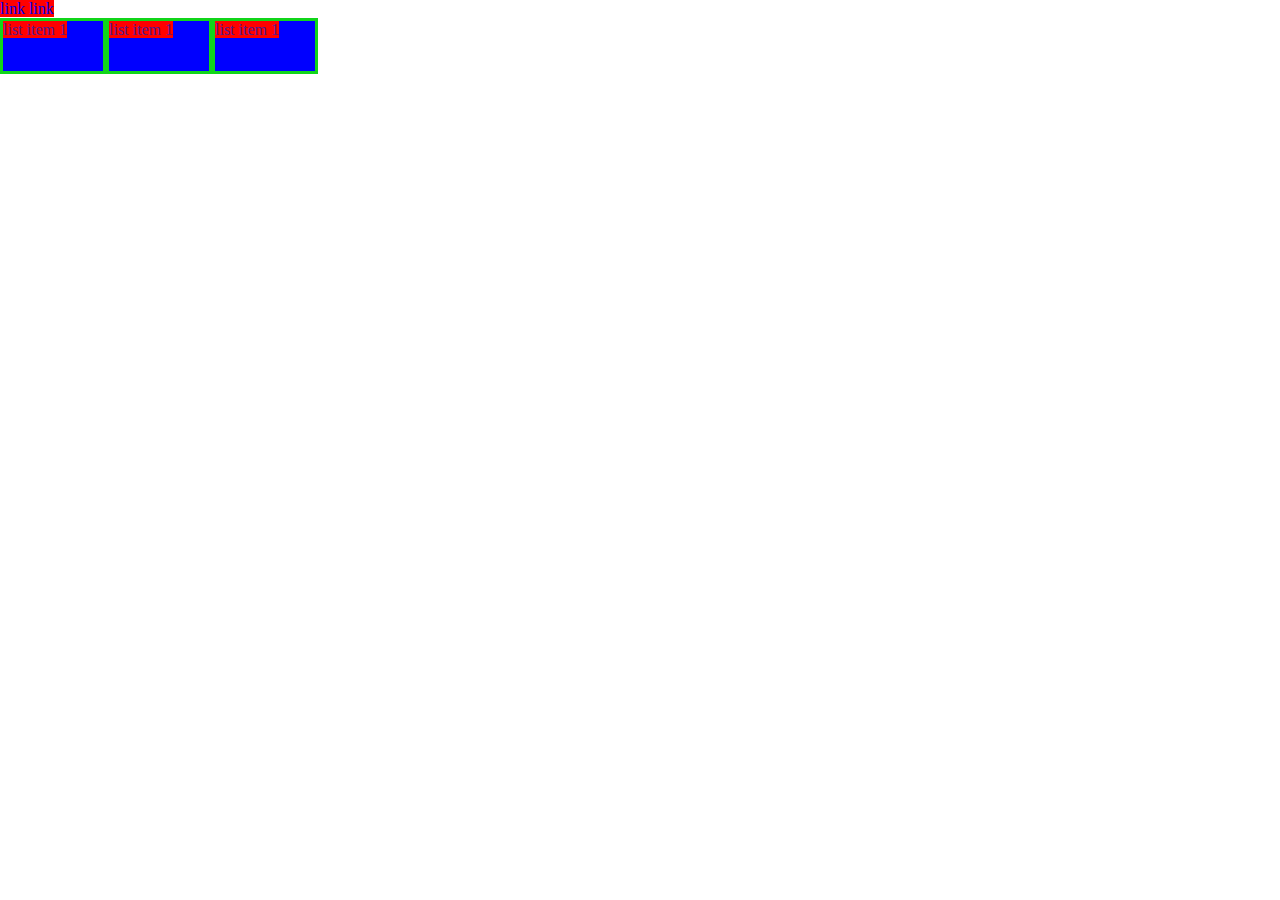
<file: CSS_layout/gr1/index.html>
<!DOCTYPE html>
<html lang="en">
<head>
	<meta charset="UTF-8">
	<title>Document</title>
	<link rel="stylesheet" type="text/css" href="style.css">
</head>
<body>
<a href="#">link link</a>
<ul>
	<li><a href="">list item 1</a></li><li>
	<a href="">list item 1</a></li><li>
	<a href="">list item 1</a></li>
	
</ul>
	
</body>
</html>
</file>
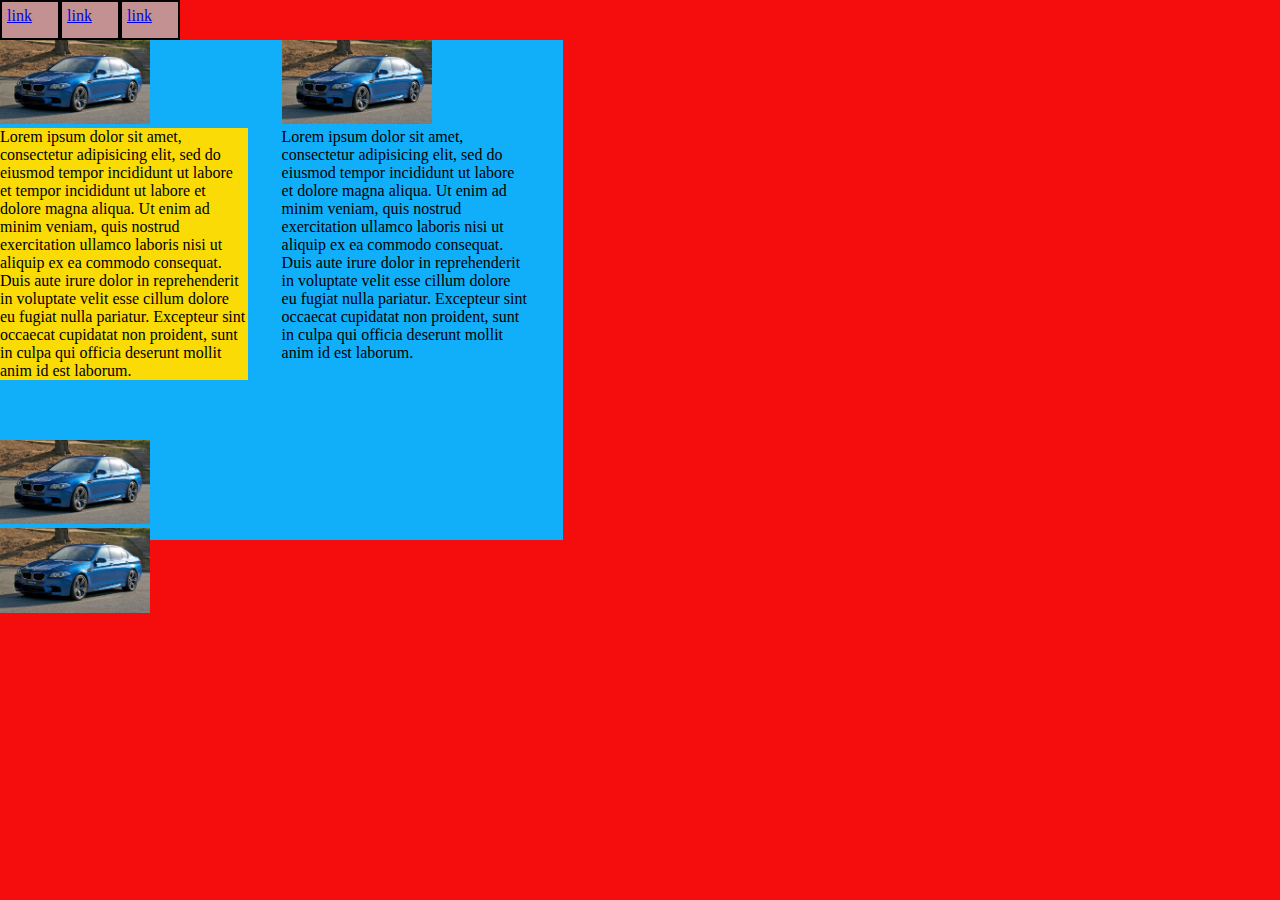
<file: CSS_layout/gr2/index.html>
<!DOCTYPE html>
<html lang="en">
<head>
	<meta charset="UTF-8">
	<title>Document</title>
	<link rel="stylesheet" type="text/css" href="style.css">
</head>
<body>
	<ul>
		<li><a href="#">link</a></li><li>
		<a href="#">link</a></li><li>
		<a href="#">link</a></li>
	</ul>
	<div id="wrapper">
		<div id="first">
			<img src="car.jpg">
			<p id="bl">
				Lorem ipsum dolor sit amet, consectetur adipisicing elit, sed do eiusmod
				<span>tempor incididunt ut labore et </span>tempor incididunt ut labore et dolore magna aliqua. Ut enim ad minim veniam,
				quis nostrud exercitation ullamco laboris nisi ut aliquip ex ea commodo
				consequat. Duis aute irure dolor in reprehenderit in voluptate velit esse
				cillum dolore eu fugiat nulla pariatur. Excepteur sint occaecat cupidatat non
				proident, sunt in culpa qui officia deserunt mollit anim id est laborum.
			</p>
		</div>

		<div id="second">
			<img src="car.jpg">
			<p>
				Lorem ipsum dolor sit amet, consectetur adipisicing elit, sed do eiusmod
				tempor incididunt ut labore et dolore magna aliqua. Ut enim ad minim veniam,
				quis nostrud exercitation ullamco laboris nisi ut aliquip ex ea commodo
				consequat. Duis aute irure dolor in reprehenderit in voluptate velit esse
				cillum dolore eu fugiat nulla pariatur. Excepteur sint occaecat cupidatat non
				proident, sunt in culpa qui officia deserunt mollit anim id est laborum.
			</p>
		</div>
		<div id="gallery">
		<img src="car.jpg">
		<img src="car.jpg">
		</div>
	</div>

</body>
</html>
</file>
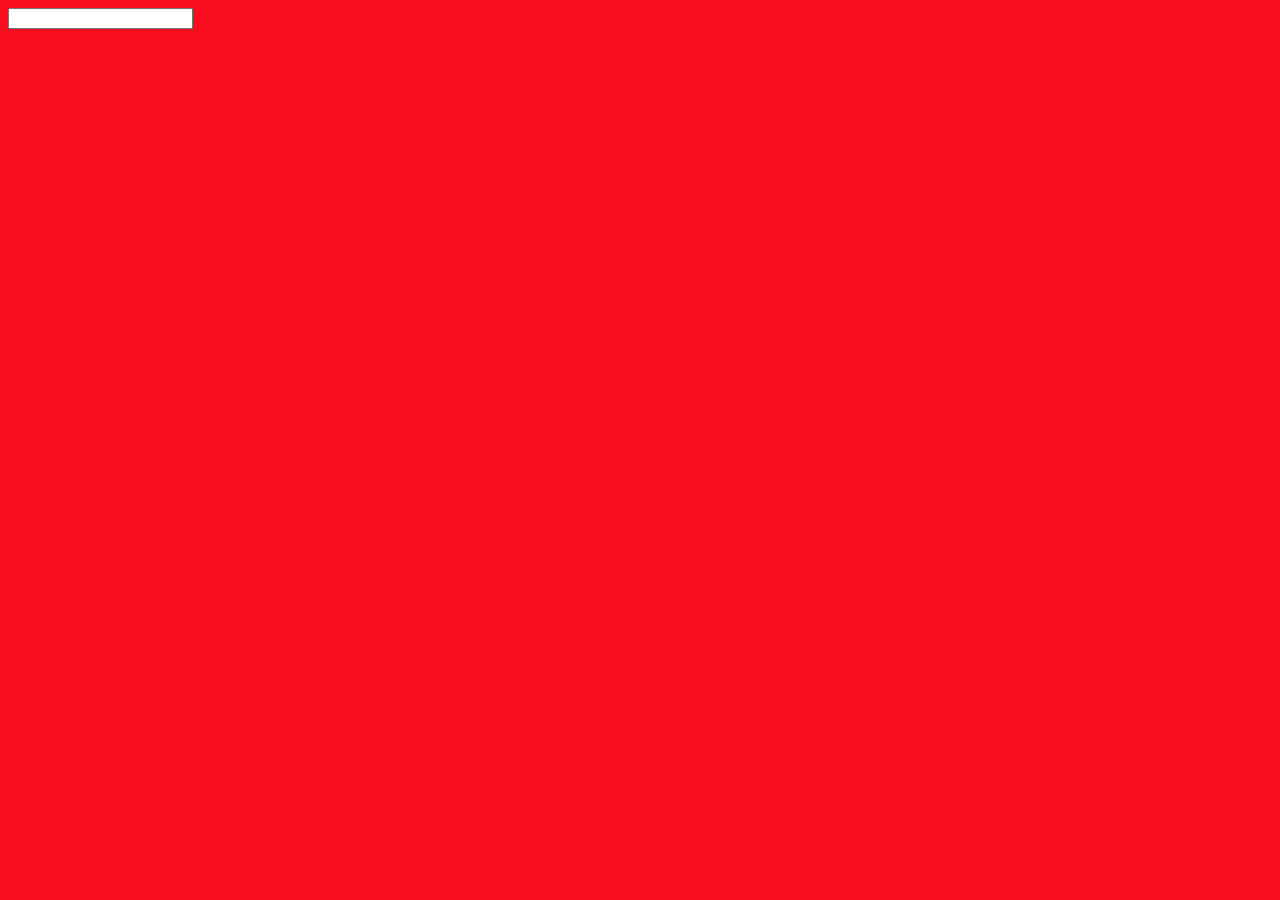
<file: CSS_presentation/group2/index.html>
<!DOCTYPE html>
<html lang="en">
<head>
	<meta charset="UTF-8">
	<title>Document</title>
	<link rel="stylesheet" href="style.css">
</head>
<body>
	<form>
		<input type="" name="" class="class-name">
	</form>

	<div class="class-name">
		<p>
			<a href=""></a>
		</p>
		<p>
			<a href=""></a>
		</p>		
	</div>
</body>
</html>
</file>
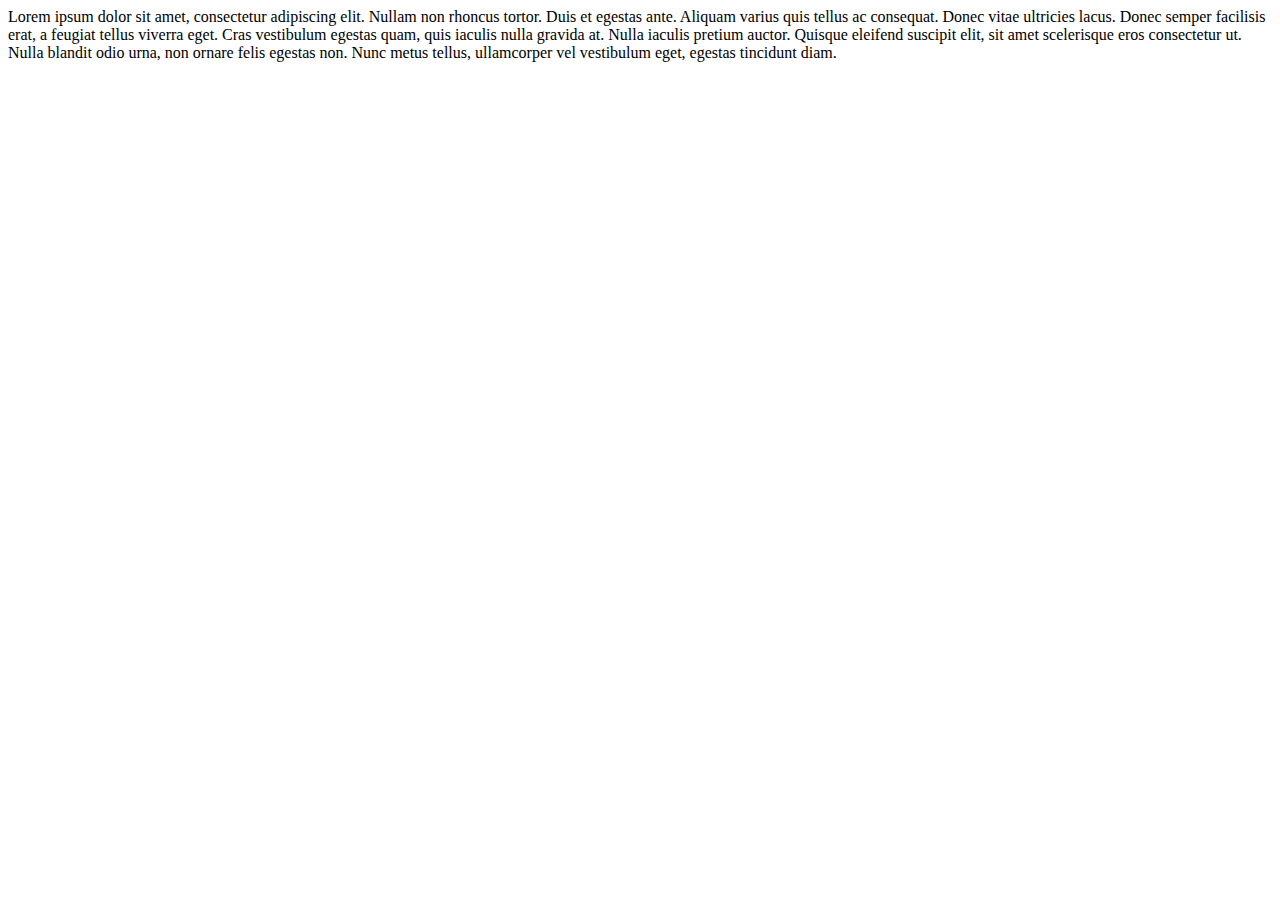
<file: HTML/1_intro/group_1/index.html>
<!DOCTYPE html>
<html>
	<head>
		<title>Demo</title>
	</head>
	<body>
		<div>
			Lorem ipsum dolor sit amet, consectetur adipiscing elit. Nullam non rhoncus tortor. Duis et egestas ante. Aliquam varius quis tellus ac consequat. Donec vitae ultricies lacus. Donec semper facilisis erat, a feugiat tellus viverra eget. Cras vestibulum egestas quam, quis iaculis nulla gravida at. Nulla iaculis pretium auctor. Quisque eleifend suscipit elit, sit amet scelerisque eros consectetur ut. Nulla blandit odio urna, non ornare felis egestas non. Nunc metus tellus, ullamcorper vel vestibulum eget, egestas tincidunt diam. 
			</div>
		
	</body>
</html>
</file>
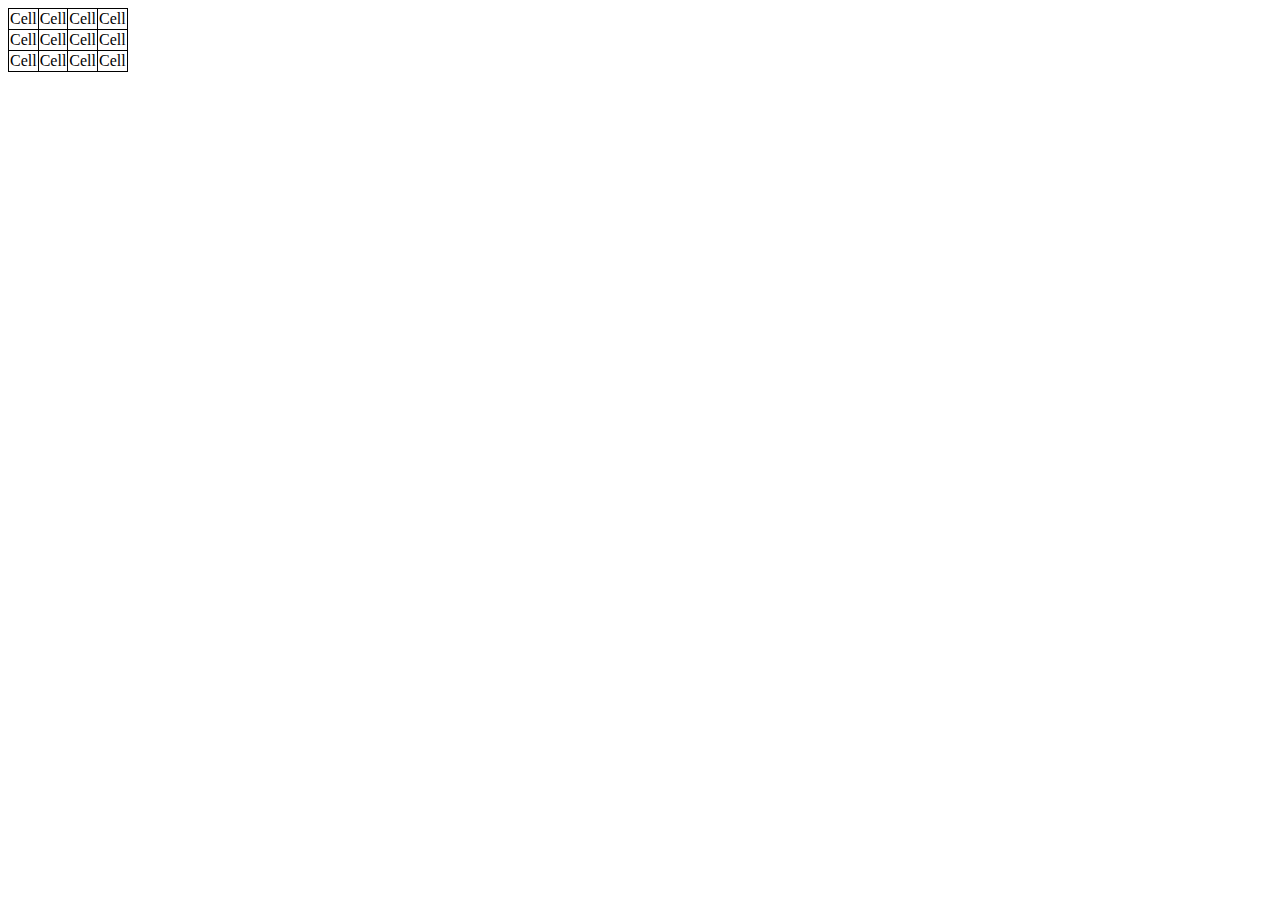
<file: CSS_presentation/table.html>
<!DOCTYPE html>
<html lang="en">
<head>
	<meta charset="UTF-8">
	<title>Document</title>
	<link rel="stylesheet" type="text/css" href="style.css">
</head>
<body>
<table>
	<tr>
		<td>Cell</td>
		<td>Cell</td>
		<td>Cell</td>
		<td>Cell</td>
	</tr>
	<tr>
		<td>Cell</td>
		<td>Cell</td>
		<td>Cell</td>
		<td>Cell</td>
	</tr>
	<tr>
		<td>Cell</td>
		<td>Cell</td>
		<td>Cell</td>
		<td>Cell</td>
	</tr>
</table>
	
</body>
</html>
</file>
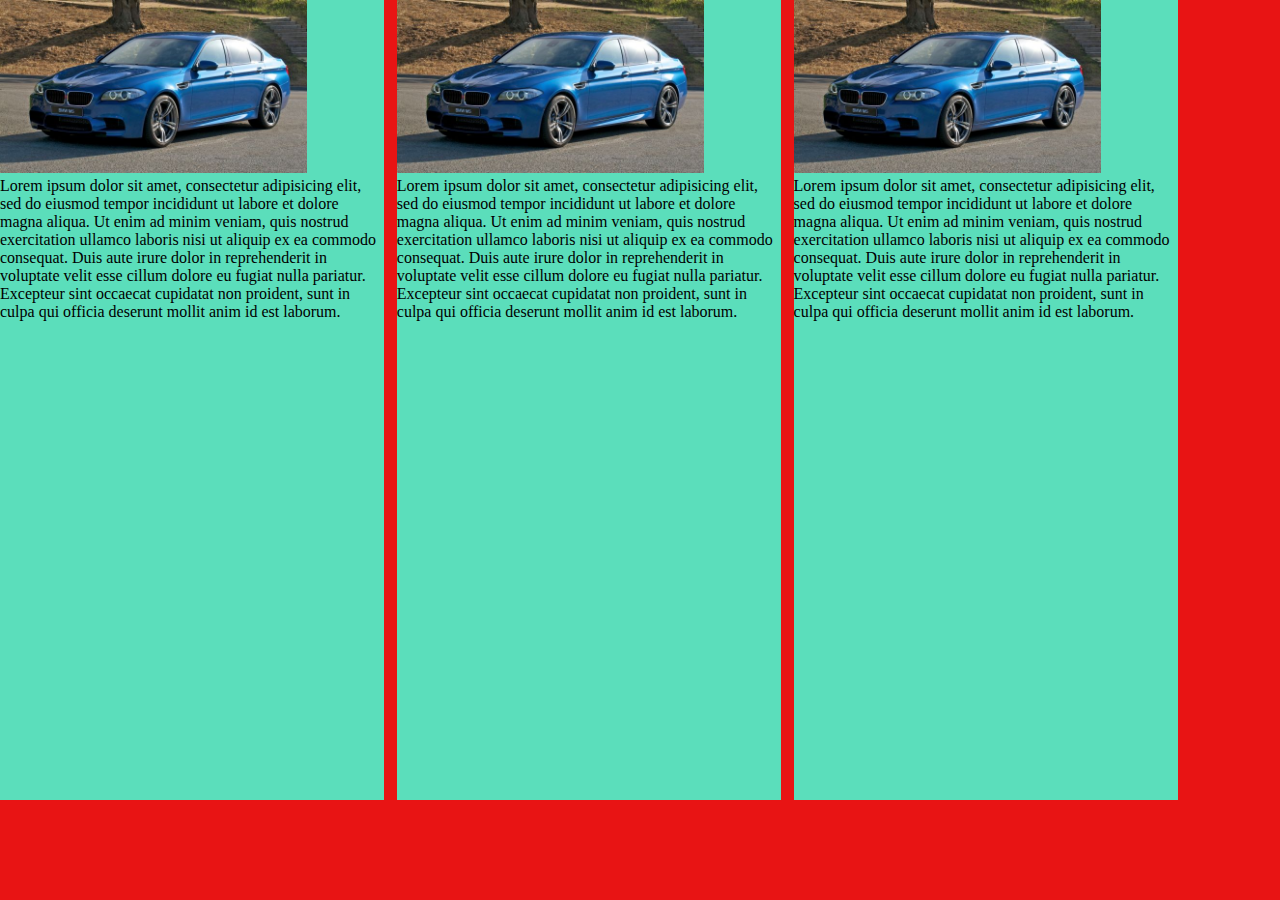
<file: CSS_layout/gr1/positioning.html>
<!DOCTYPE html>
<html lang="en">
<head>
	<meta charset="UTF-8">
	<title>Document</title>
	<link rel="stylesheet" type="text/css" href="style_p.css">
</head>
<body>
<div id="container">
<div id="first">
<img src="car.jpg">
	<p>Lorem ipsum dolor sit amet, consectetur adipisicing elit, sed do eiusmod
	tempor incididunt ut labore et dolore magna aliqua. Ut enim ad minim veniam,
	quis nostrud exercitation ullamco laboris nisi ut aliquip ex ea commodo
	consequat. Duis aute irure dolor in reprehenderit in voluptate velit esse
	cillum dolore eu fugiat nulla pariatur. Excepteur sint occaecat cupidatat non
	proident, sunt in culpa qui officia deserunt mollit anim id est laborum.</p>
</div>
<div id="second">
<img src="car.jpg">
	<p>Lorem ipsum dolor sit amet, consectetur adipisicing elit, sed do eiusmod
	tempor incididunt ut labore et dolore magna aliqua. Ut enim ad minim veniam,
	quis nostrud exercitation ullamco laboris nisi ut aliquip ex ea commodo
	consequat. Duis aute irure dolor in reprehenderit in voluptate velit esse
	cillum dolore eu fugiat nulla pariatur. Excepteur sint occaecat cupidatat non
	proident, sunt in culpa qui officia deserunt mollit anim id est laborum.</p>
</div>
<div id="third">
<img src="car.jpg">

	<p>Lorem ipsum dolor sit amet, consectetur adipisicing elit, sed do eiusmod
	tempor incididunt ut labore et dolore magna aliqua. Ut enim ad minim veniam,
	quis nostrud exercitation ullamco laboris nisi ut aliquip ex ea commodo
	consequat. Duis aute irure dolor in reprehenderit in voluptate velit esse
	cillum dolore eu fugiat nulla pariatur. Excepteur sint occaecat cupidatat non
	proident, sunt in culpa qui officia deserunt mollit anim id est laborum.</p>
</div>
	
</div>
	
</body>
</html>
</file>
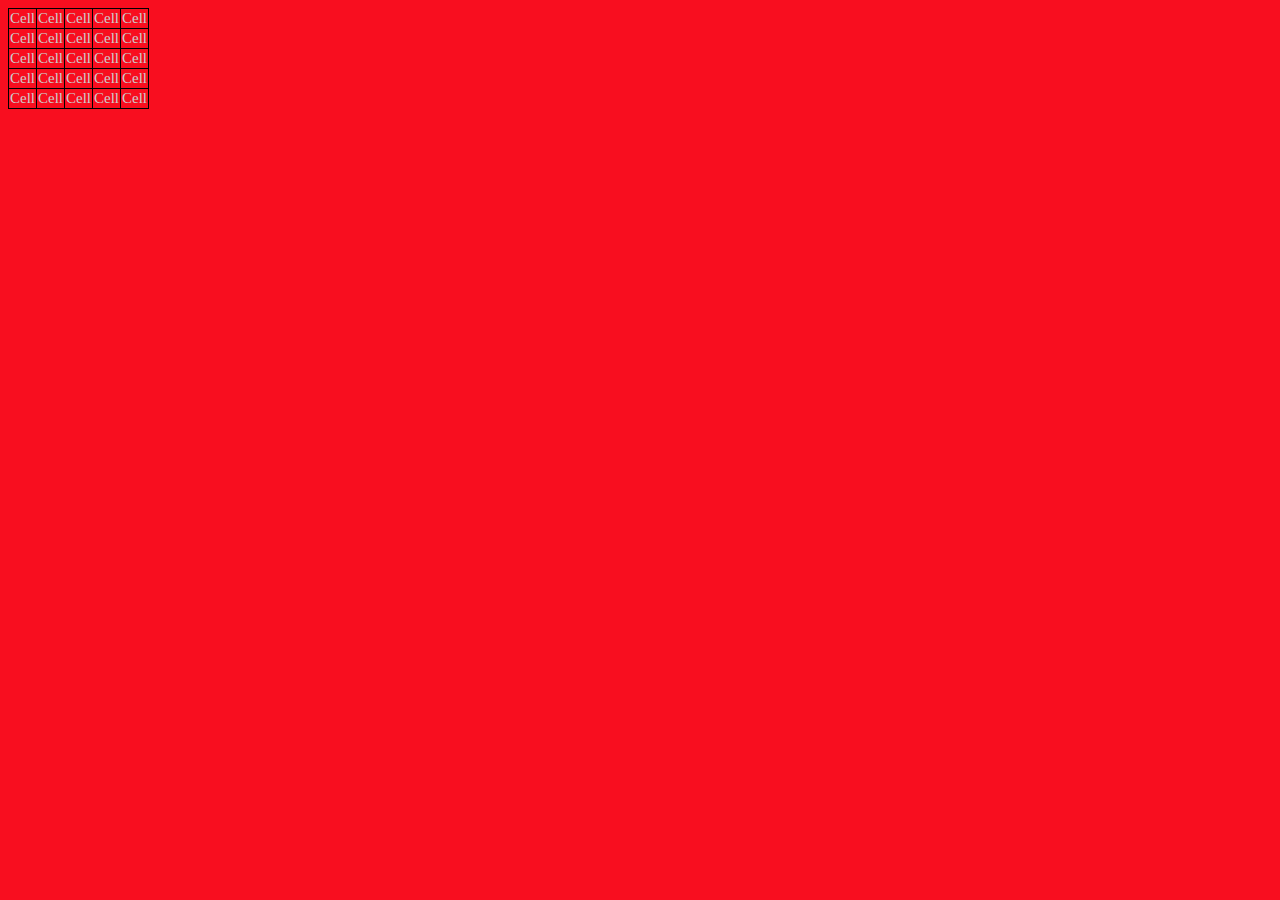
<file: CSS_presentation/group2/table.html>
<!DOCTYPE html>
<html lang="en">
<head>
	<meta charset="UTF-8">
	<title>Document</title>
	<link rel="stylesheet" type="text/css" href="style.css">
</head>
<body>
<table>
	<tr>
		<td>Cell</td>
		<td>Cell</td>
		<td>Cell</td>
		<td>Cell</td>
		<td>Cell</td>
	</tr>
	<tr>
		<td>Cell</td>
		<td>Cell</td>
		<td>Cell</td>
		<td>Cell</td>
		<td>Cell</td>
	</tr>
	<tr>
		<td>Cell</td>
		<td>Cell</td>
		<td>Cell</td>
		<td>Cell</td>
		<td>Cell</td>
	</tr>
	<tr>
		<td>Cell</td>
		<td>Cell</td>
		<td>Cell</td>
		<td>Cell</td>
		<td>Cell</td>
	</tr>
	<tr>
		<td>Cell</td>
		<td>Cell</td>
		<td>Cell</td>
		<td>Cell</td>
		<td>Cell</td>
	</tr>
</table>
	
</body>
</html>
</file>
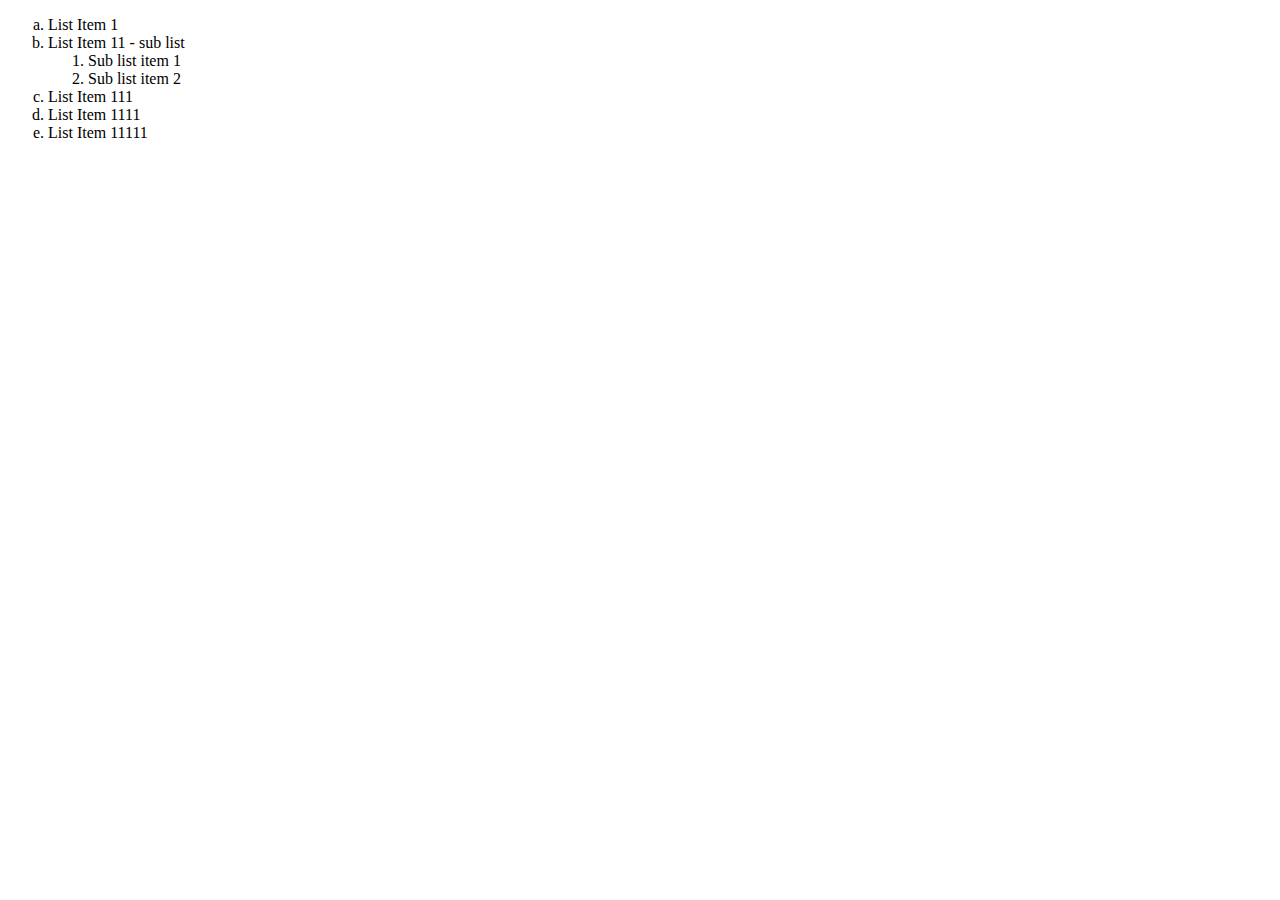
<file: HTML/1_intro/group_1/ordered_list.html>
<!DOCTYPE html>
<html lang="en">
<head>
	<meta charset="UTF-8">
	<title>Document</title>
</head>
<body>
	<ol type="a">
		<li>List Item 1</li>
		<li>
			List Item 11 - sub list
			<ol type="1">
				<li>Sub list item 1</li>
				<li>Sub list item 2</li>
			</ol>

		</li>
		<li>List Item 111</li>
		<li>List Item 1111</li>
		<li>List Item 11111</li>
	</ol>
	
</body>
</html>
</file>
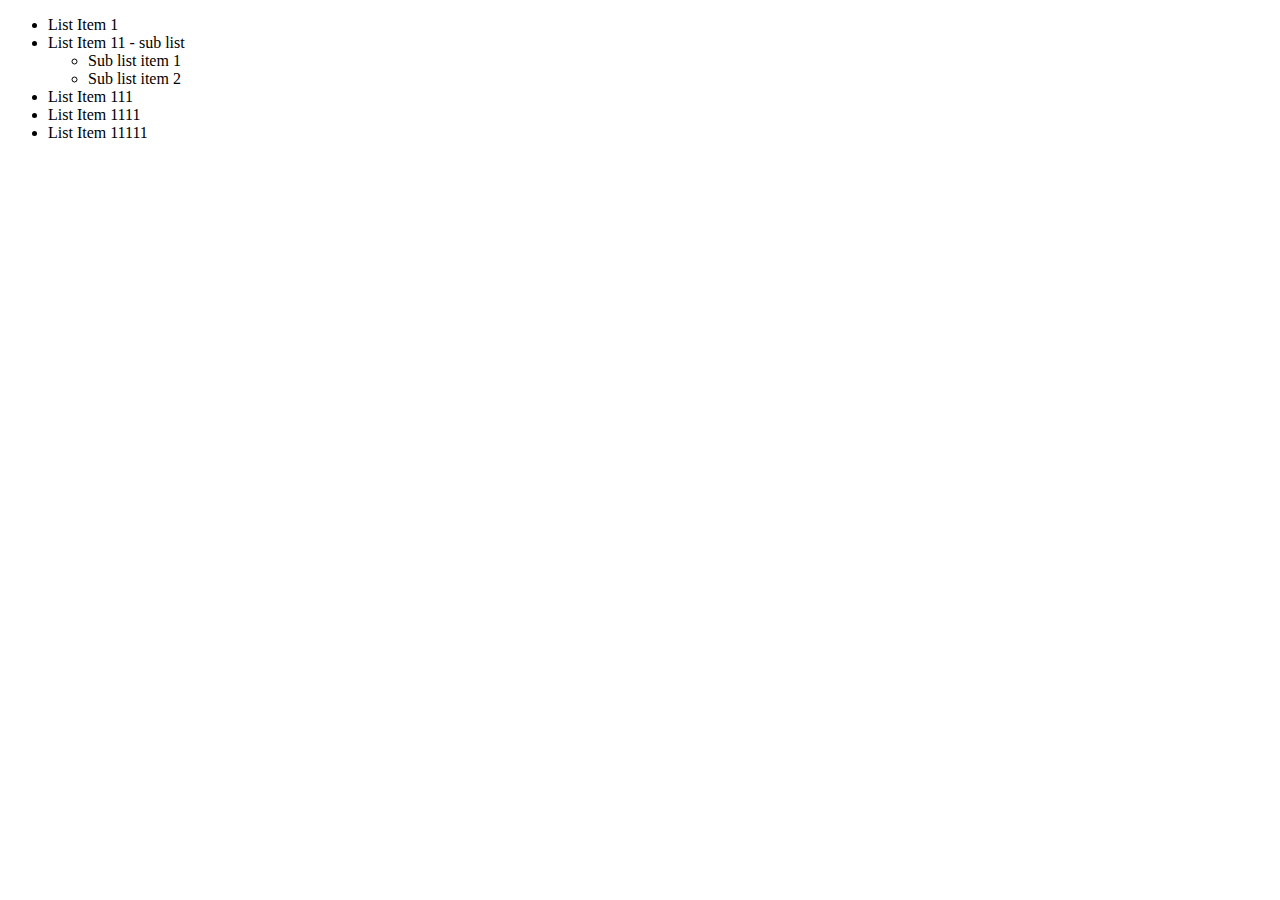
<file: HTML/1_intro/group_1/unorderedlist.html>
<!DOCTYPE html>
<html lang="en">
<head>
	<meta charset="UTF-8">
	<title>Unorered List</title>
</head>
<body>
	<ul>
		<li>List Item 1</li>
		<li>
			List Item 11 - sub list
			<ul>
				<li>Sub list item 1</li>
				<li>Sub list item 2</li>
			</ul>
		</li>
		<li>List Item 111</li>
		<li>List Item 1111</li>
		<li>List Item 11111</li>
	</ul>
</body>
</html>
</file>
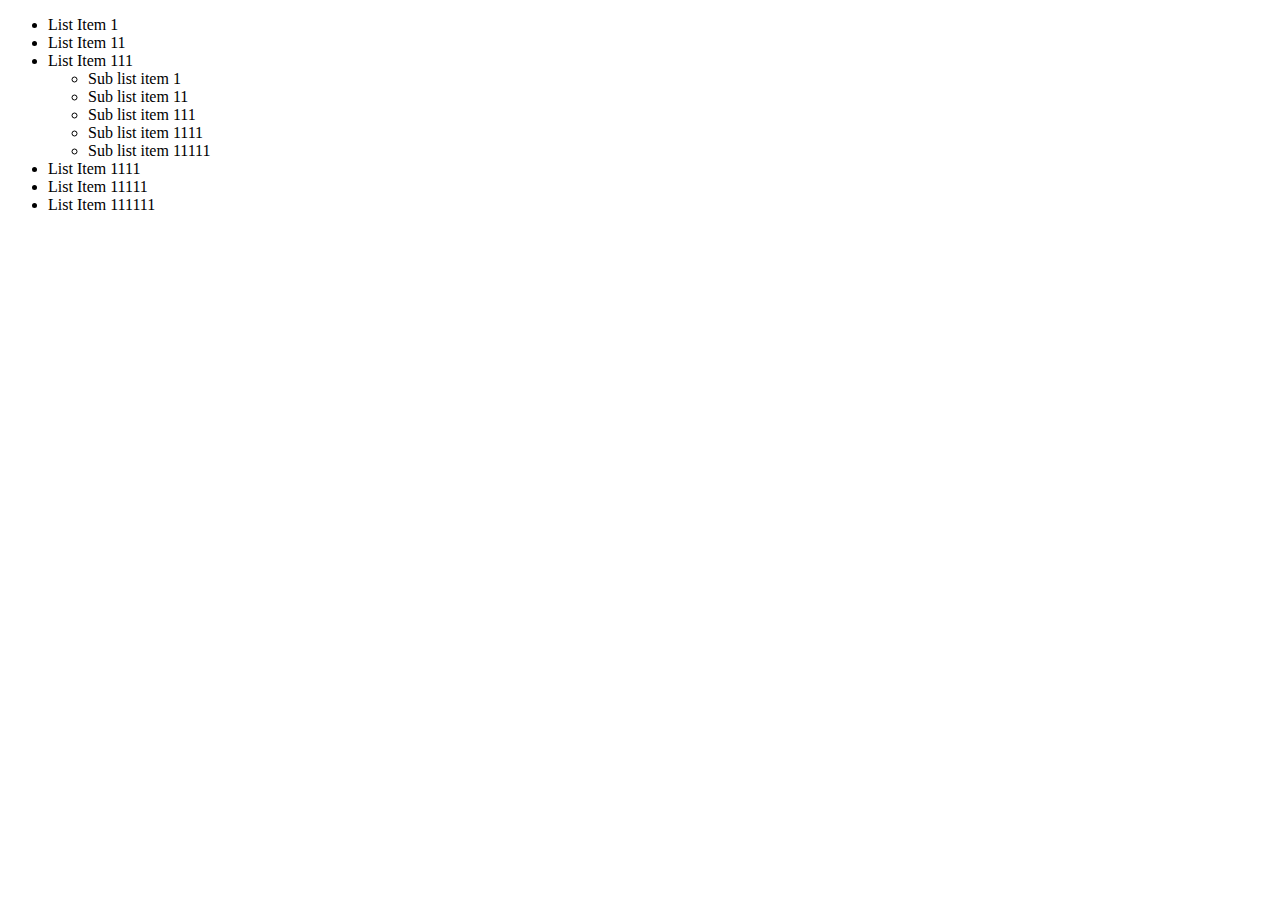
<file: HTML/1_intro/group_2/orderedlist.html>
<!DOCTYPE html>
<html lang="en">
<head>
	<meta charset="UTF-8">
	<title>Ordered List</title>
</head>
<body>
	<ul>
		<li>List Item 1</li>
		<li>List Item 11</li>
		<li>List Item 111
			<ul>
				<li>Sub list item 1</li>
				<li>Sub list item 11</li>
				<li>Sub list item 111</li>
				<li>Sub list item 1111</li>
				<li>Sub list item 11111</li>
			</ul>
		</li>
		<li>List Item 1111</li>
		<li>List Item 11111</li>
		<li>List Item 111111</li>
	</ul>
</body>
</html>
</file>
<file: CSS_layout/gr1/style.css>
html, body, a, ul, li {
	margin: 0;
	padding: 0;
}
a {
	background-color: red;
	text-decoration: none;
}


li {
	background-color: blue;
	display: inline-block;
	width: 100px;
	height: 50px;
	list-style-type: none;
	border: 3px solid #11D51A;
	/*padding: 10px;
	margin: 10px;*/
	color: #fff;
}
</file>
<file: CSS_layout/gr2/style.css>
html, body, ul, li,
a, img, p, div {
	margin: 0;
	padding: 0
}
body{
	background-color: #F50D0D
}
li {
	background-color: #C39191;
	display: inline-block;
	width: 46px;
	height:26px;
	padding: 5px;
	border: 2px solid #000;
	/*margin: 10px*/
}
img {
	width: 150px
}

#bl {
	background-color: #FBDB06
}
/*span {
	background-color: #0E32E9;
	padding: 10px;
	padding-top: 18px
}*/
li a {
	padding: ;
}
/*#first {
	position: relative;
	top: 20px
}*/
#wrapper {
	position: relative;
	height: 500px;
	background-color: #11AFF9
}
div {
	width: 44%
}
#first, #second {
	position: absolute;

}
#second {
	top: 0;
	left: 50%;
}
#gallery {
	position: absolute;
	top: 400px
}
</file>
<file: CSS_presentation/group2/style.css>
body {
	background-color: #F80E1F;
	color: #ccc;
	font-size: 15px
}

#name {

}

div.class-name:nth-child(2){
	color: red;
}

table, td {
border: 1px solid #000;
border-collapse: collapse;
/*border-style: solid;
border-width: 1px;*/
}

/*td{
	border: 1px solid #000;

}*/
</file>
<file: CSS_presentation/style.css>
a, #strange {
	background-color: red;
}
.demo, #strange {
	
}
table {
	border: 1px solid #000;
	border-collapse: collapse;
	/*border-top: 1px solid #ccc;*/

}
td {
	border: 1px solid #000;
}
</file>
<file: CSS_layout/gr1/style_p.css>
html, body, div, p, img {
	margin: 0;
	padding: 0;
}
body {
	background-color: #E81414
}
#container div {
	width: 30%;
	background-color: #5BDEBB;
	height: 800px;
	position: absolute;
	top: 0;	
}
img {
	width: 80%;
}
#second {
	left: 31%;
}
#third {
	left: 62%
}
</file>
